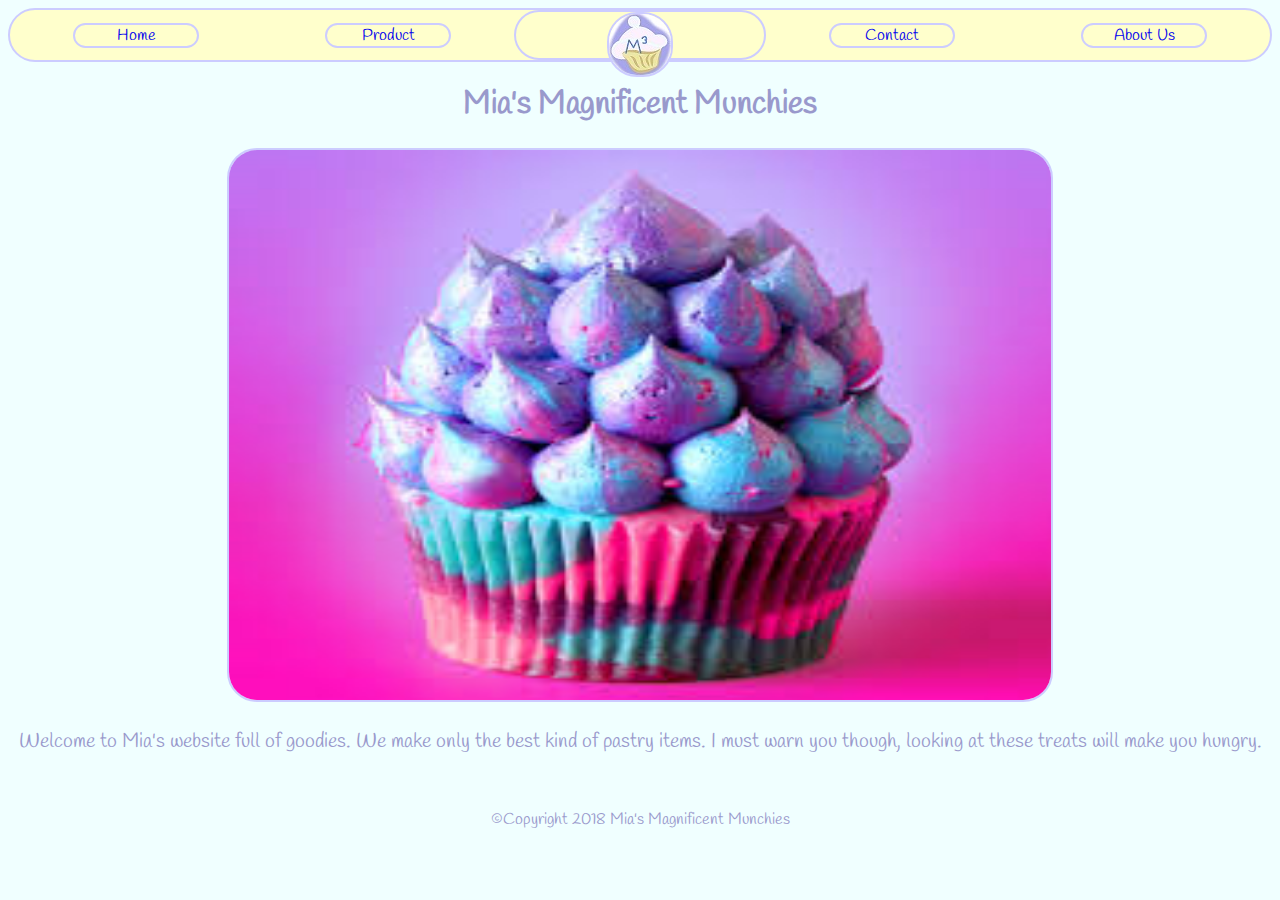
<file: index.html>
<!DOCTYPE html>
<html>

<head>
    <title>Page Title</title>
    <link rel="stylesheet" type="text/css" media="screen" href="index.css" />
    <script src="https://ajax.googleapis.com/ajax/libs/jquery/3.3.1/jquery.min.js"></script>
    <link href="https://fonts.googleapis.com/css?family=Handlee" rel="stylesheet">
    <script src="scripts/index.js"></script>
</head>

<body>
    <div class="box" id="content">
        <div id="container" class="box">
            <a href="index.html"><div id="link1" class="box">Home</div></a>
            <a href="specs.html"><div id="link2" class="box">Product</div></a>
            <div id="link3" class="box">
                <img src='images/logo.jpg'/>
            </div>
            <a href="contact.html"><div id="link4" class="box">Contact</div></a>
            <a href="about.html"><div id="link5" class="box">About Us</div></a>
        </div>
        <h1>Mia's Magnificent Munchies</h1>
        <div class="slider_container" id="slideshow">
            <div class="fadein">
                <img src="images/ex0.jpg">
                <img src="images/ex1.jpg">
                <img src="images/ex2.jpg">
            </div>
        </div>
        <p class='para'>Welcome to Mia's website full of goodies. We make only the best kind of pastry items. I must warn you though, looking at these treats will make you hungry.</p>
    </div>
    <div id="push"></div>
</body>
<footer>
    <p>©Copyright 2018 Mia's Magnificent Munchies</p>
</footer>

</html>
</file>
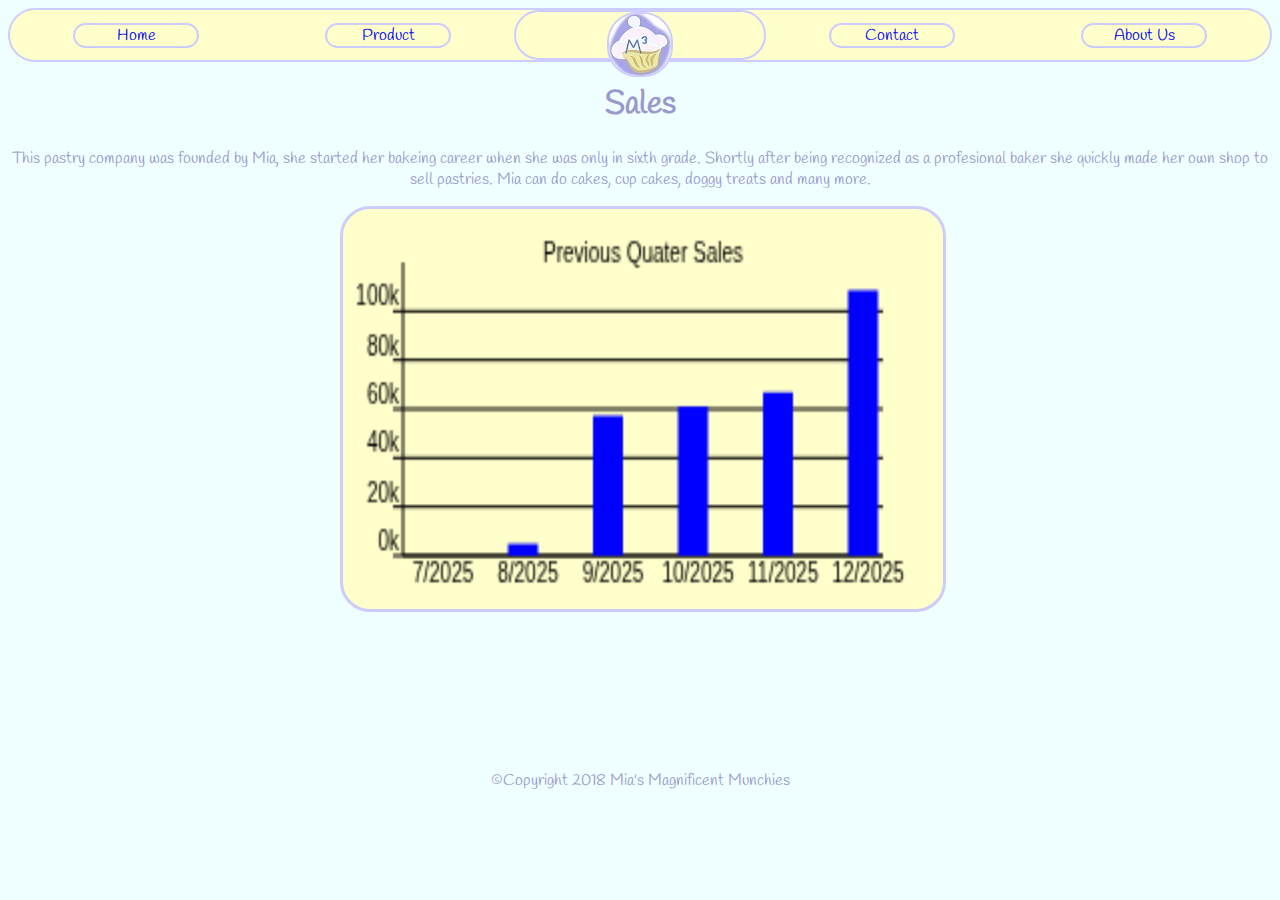
<file: about.html>
<!DOCTYPE html>
<html>
<head>
    <title>About Us</title>
    <link rel="stylesheet" type="text/css" media="screen" href="aboutUs.css" />
    <script src="https://ajax.googleapis.com/ajax/libs/jquery/3.3.1/jquery.min.js"></script>
    <link href="https://fonts.googleapis.com/css?family=Handlee" rel="stylesheet">
    <script src="scripts/aboutUs.js"></script>
</head>
<body>
    <div id="container" class="menu">
        <a href="index.html"><div id="link1" class="box">Home</div></a>
        <a href="specs.html"><div id="link2" class="box">Product</div></a>
        <div id="link3" class="logo"><img src='images/logo.jpg'/></div>
        <a href="contact.html"><div id="link4" class="box">Contact</div></a>
        <a href="about.html"><div id="link5" class="box">About Us</div></a>
</div>
    <h1>Sales</h1>
    <div id="content">
        <div>
            <p>This pastry company was founded by Mia, she started her bakeing career when she was only 
            in sixth grade. Shortly after being recognized as a profesional baker she quickly made her
            own shop to sell pastries. Mia can do cakes, cup cakes, doggy treats and many more.</p>
        </div>
        <div id="graph">
            <canvas id="canvas">
                Canvas is not available in this browser.
            </canvas>
        </div>
    </div>
    <div id="push"></div>
</body>
<footer>
    <p id="copy">©Copyright 2018 Mia's Magnificent Munchies</p>
</footer>
</html>
</file>
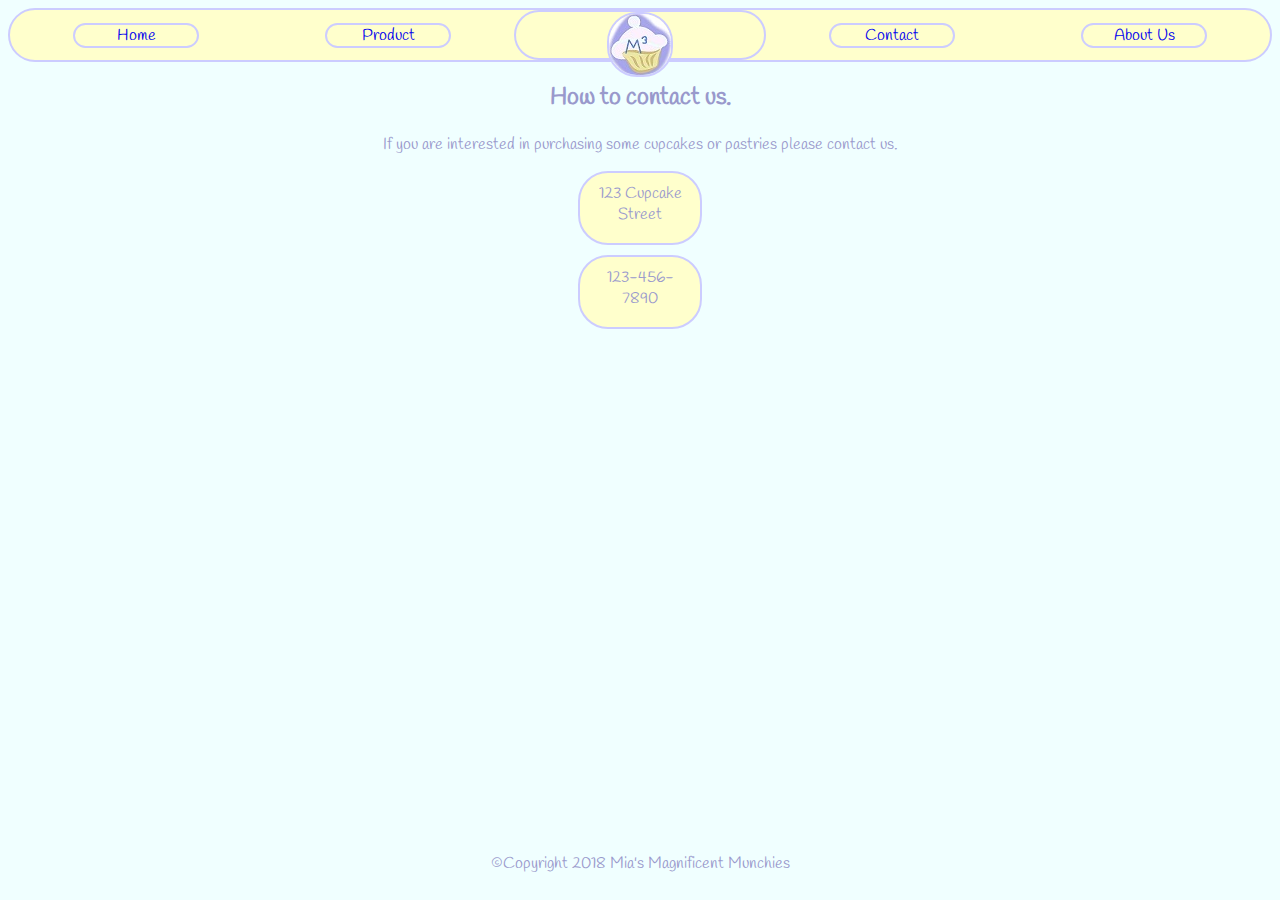
<file: contact.html>
<!DOCTYPE html>
<html>

<head>
    <title>Contact Information</title>
    <link rel="stylesheet" type="text/css" media="screen" href="contact.css" />
    <!-- <link rel="stylesheet" type="text/css" media="screen" href="css/contact.css" /> -->
    <script src="https://ajax.googleapis.com/ajax/libs/jquery/3.3.1/jquery.min.js"></script>
    <link href="https://fonts.googleapis.com/css?family=Handlee" rel="stylesheet">
    <script src="scripts/contact.js"></script>
</head>

<body>
    <div id="container" class="menu">
        <a href="index.html"><div id="link1" class="box">Home</div></a>
        <a href="specs.html"><div id="link2" class="box">Product</div></a>
        <div id="link3" class="logo"><img src='images/logo.jpg'/></div>
        <!-- <div id="link4" class="box"><p></p><a href="contact.html">Contact</a></p></div>
        <div id="link5" class="box"><p><a href="about.html">About Us</a></p></div> -->
        <a href="contact.html"><div id="link4" class="box">Contact</div></a>
        <a href="about.html"><div id="link5" class="box">About Us</div></a>
    </div>

<div id="content">
    <div id="stuff"><h2>How to contact us.</h2></div>
    <p>If you are interested in purchasing some cupcakes or pastries please contact us.</p>
    <div class="contact">123 Cupcake Street</div>
    <div class="contact">123-456-7890</div>
</div>
<div id="push"></div>
</body>
<footer>
    <p>©Copyright 2018 Mia's Magnificent Munchies</p>
</footer>
</html>
</file>
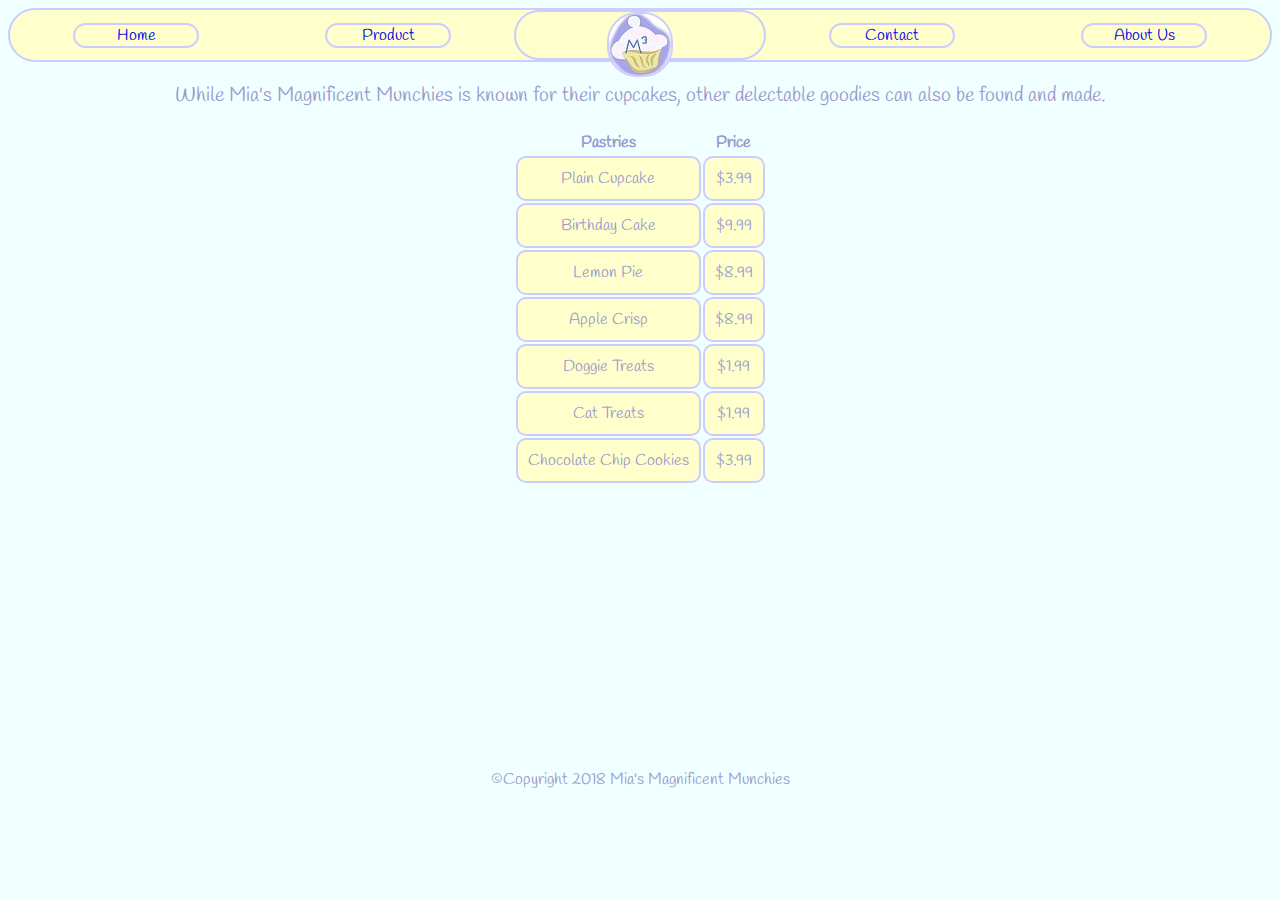
<file: specs.html>
<!DOCTYPE html>
<html>

<head>
    <title>Product Specification</title>
    <link rel="stylesheet" type="text/css" media="screen" href="specs.css" />
    <script src="https://ajax.googleapis.com/ajax/libs/jquery/3.3.1/jquery.min.js"></script>
    <link href="https://fonts.googleapis.com/css?family=Handlee" rel="stylesheet">
    <script src="scripts/specs.js"></script>
</head>

<body>
    <div id="container" class="menu">
        <a href="index.html"><div id="link1" class="box">Home</div></a>
        <a href="specs.html"><div id="link2" class="box">Product</div></a>
        <div id="link3" class="logo">
            <img src='images/logo.jpg'/>
        </div>
        <a href="contact.html"><div id="link4" class="box">Contact</div></a>
        <a href="about.html"><div id="link5" class="box">About Us</div></a>
    </div>
    <p class='para'>While Mia's Magnificent Munchies is known for their cupcakes, other delectable goodies can also be found and made. </p>
    <div id="content">
        <table align="center">
            <tr>
                <td>
                    <strong>Pastries</strong>
                </td>
                <td>
                    <strong>Price</strong>
                </td>
            </tr>
            <tr id="set0">
                <td id="item0" class="tableItem">Plain Cupcake</td>
                <td id="item1" class="tableItem">$3.99</td>
            </tr>
            <tr id="set1">
                <td id="item2" class="tableItem">Birthday Cake</td>
                <td id="item3" class="tableItem">$9.99</td>
            </tr>
            <tr id="set2">
                <td id="item4" class="tableItem">Lemon Pie</td>
                <td id="item5" class="tableItem">$8.99</td>
            </tr>
            <tr id="set3">
                <td id="item6" class="tableItem">Apple Crisp</td>
                <td id="item7" class="tableItem">$8.99</td>
            </tr>
            <tr id="set4">
                <td id="item8" class="tableItem">Doggie Treats</td>
                <td id="item9" class="tableItem">$1.99</td>
            </tr>
            <tr id="set5">
                <td id="item10" class="tableItem">Cat Treats</td>
                <td id="item11" class="tableItem">$1.99</td>
            </tr>
            <tr id="set6">
                <td id="item12" class="tableItem">Chocolate Chip Cookies</td>
                <td id="item13" class="tableItem">$3.99</td>
            </tr>
        </table>
    </div>
    <div id="push"></div>
</body>
<footer>
    <p>©Copyright 2018 Mia's Magnificent Munchies</p>
</footer>
</html>
</file>
<file: index.css>
html{
    background-color: #f0ffff;
    font-family: 'Handlee', cursive;
    color: #99c;
}
.box, .menu, .logo{
    border: 2px solid #ccf;
    background-color: #ffc;
    text-align: center;
    flex: 1;
    border-radius: 30px;
}
#container{
    display: flex;
    height: 50px;
    flex-direction: initial;
}
#link1, #link2, #link4, #link5{
    flex: 1;
}
#link3{
    flex: 2;
}
#link3 p{
    margin: 0;
}
.slider_container {
    position: relative;
}
.slider_container img {
    position: relative;
    width: 65%;
    height: 550px;
}
.slider_container .border_box {
    position: absolute;
    /* border: 3px solid #000; */
    left: 5px;
    right: 5px;
    top: 5px;
    bottom: 10px;
}
footer{
    text-align: center;
}
#content{
    border: none;
    background-color: #f0ffff;
    margin-bottom: -50px;
}
a{
    width: 10%;
    margin: auto 5%;
    text-decoration: none;
}
.para{
    font-size: 20px;
}
img{
    border: 2px solid #ccf;
    border-radius: 30px;
}
#push, footer{
    height: 50px;
}

footer p{
    margin: 0;
    padding-top: calc(50px - 1em);
}
</file>
<file: aboutUs.css>
html{
    background-color: #f0ffff;
    font-family: 'Handlee', cursive;
    color: #99c;
    text-align: center;
}
.box, .menu, .logo{
    border: 2px solid #ccf;
    background-color: #ffc;
    flex: 1;
    border-radius: 30px;
}
#container{
    display: flex;
    height: 50px;
    flex-direction: initial;
}
#link1, #link2, #link4, #link5{
    flex: 1;
}
#link3{
    flex: 2;
}
#link3 p{
    margin: 0;
}

canvas{
    height: 100%;
    width: 100%;
    border: 3px solid #ccf;
    border-radius: 30px;
    background-color: #ffc;
}

#content{
    height: 100%;
    width: 100%;
    margin-bottom: -50px;
}

#graph{
    height: 400px;
    width: 600px;
    margin: 0 auto;
}
a{
    width: 10%;
    margin: auto 5%;
    text-decoration: none;
}
footer, #push{
    height: 115px;
}
footer p{
    vertical-align: bottom;
    margin: 0;
    padding-top: calc(115px - 1em);
}
img{
    border: 2px solid #ccf;
    border-radius: 30px;
}
</file>
<file: contact.css>
html{
    background-color: #f0ffff;
    font-family: 'Handlee', cursive;
    color: #99c;
    text-align: center;
}
.box, .menu, .logo{
    border: 2px solid #ccf;
    background-color: #ffc;
    flex: 1;
    border-radius: 30px;
}
#container{
    display: flex;
    height: 50px;
    flex-direction: initial;
}
#link1, #link2, #link4, #link5{
    flex: 1;
}
#link3{
    flex: 2;
}
#link3 p{
    margin: 0;
}
a{
    width: 10%;
    margin: auto 5%;
    text-decoration: none;
}
.contact{
    border: 2px solid #ccf;
    background-color: #ffc;
    height: 50px;
    width: 100px;
    padding: 10px 10px;
    margin: 10px auto;
    text-align: center;
    border-radius: 30px;
}
#content{
    margin-bottom: -50px;
}

footer, #push{
    height: 290px;
}

footer p {
    margin: 0;
    padding-top: calc(290px - 1em);
}
img{
    border: 2px solid #ccf;
    border-radius: 30px;
}
</file>
<file: specs.css>
html{
    background-color: #f0ffff;
    font-family: 'Handlee', cursive;
    color: #99c;
    text-align: center;
}
.box, .menu, .logo{
    border: 2px solid #ccf;
    background-color: #ffc;
    border-radius: 30px;
    /* position: relative; */
    flex: 1;
}
#container{
    display: flex;
    height: 50px;
    flex-direction: initial;
}
#link1, #link2, #link4, #link5{
    flex: 1;
}
#link3{
    flex: 2;
}
#link3 p{
    margin: 0;
}
.tableItem{
    border: 2px solid #ccf;
    background-color: #ffc;
    border-radius: 10px;
    padding: 10px;
}
a{
    width: 10%;
    margin: auto 5%;
    text-decoration: none;
}
.para{
    font-size: 20px;
}

#content{
    margin-bottom: -50px;
}

footer, #push{
    height: 175px;
}

footer p{
    margin: 0;
    padding-top: calc(175px - 1em);
}
img{
    border: 2px solid #ccf;
    border-radius: 30px;
}
</file>
